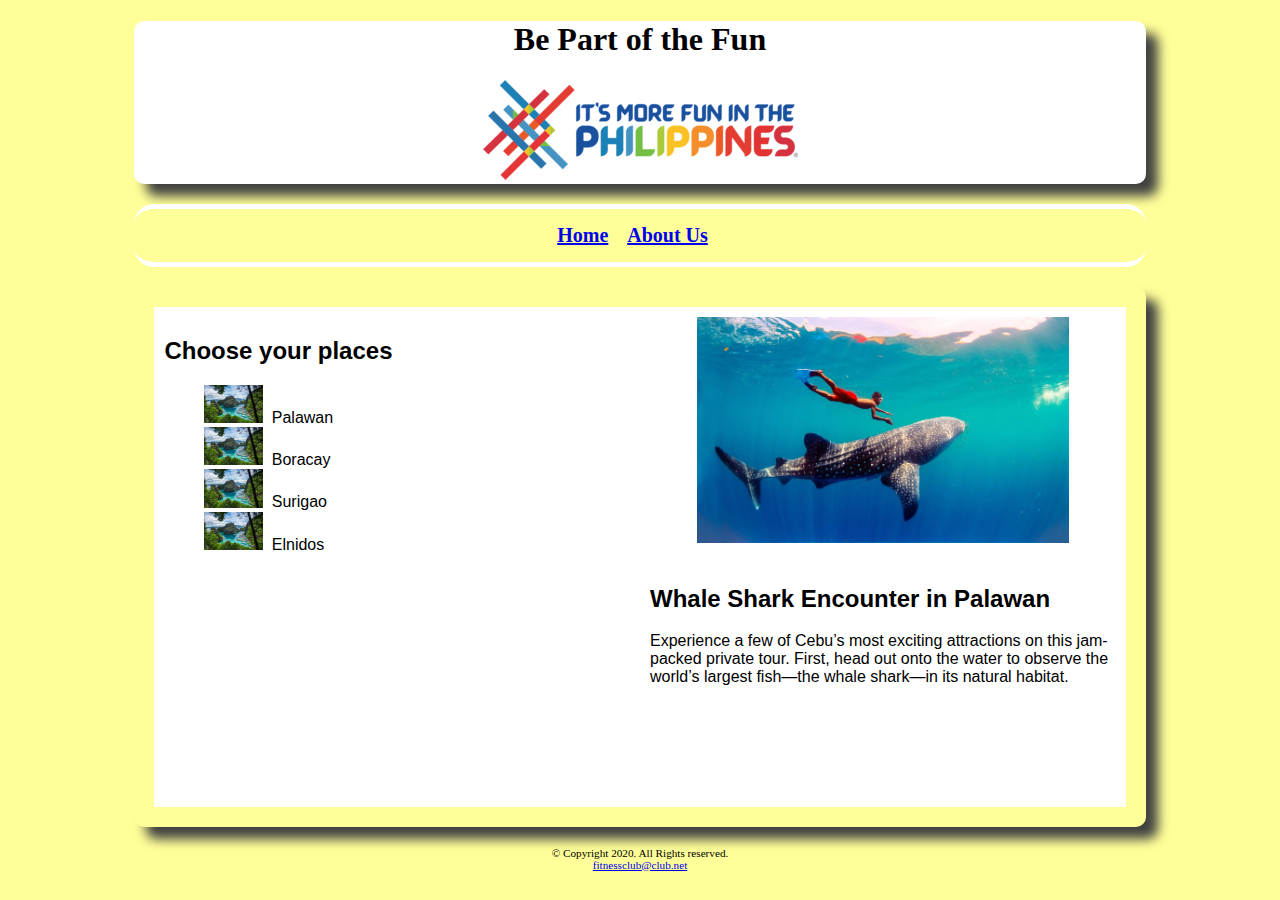
<file: index.html>
<!DOCTYPE html>
<!-- This is the website created by ...... -->
<html lang="en">
  <head>
    <meta charset="UTF-8" />
    <meta name="viewport" content="width=device-width, initial-scale=1.0" />
    <title>BASIC HTML</title>
    <link rel="stylesheet" href="css/styles.css" />
  </head>
  <body>
    <div id="container">
      <!-- this area is for the logo -->
      <header>
        <h1>Be Part of the Fun</h1>
        <a href="another_page.html"
        ><img
          src="images/logo.png"
          alt="Logo"
          title="This leads you to  another page."
      /></a>
      </header>

      <!-- this area is for the hyperlinks to other pages -->
      <nav>
        <a href="index.html">Home</a> &nbsp;&nbsp;
        <a href="aboutus.html">About Us</a> &nbsp;&nbsp;
      </nav>

      <!-- main content of the website -->
      <main>
        <div class="row">
          <div class="column">
            <h2>Choose your places</h2>
            <div class="column1-container">
              <ul>
                <li><img src="images/destination1.jpeg" alt="Palawan" width="40%"/>&nbsp;&nbsp;Palawan</li>
                <li><img src="images/destination1.jpeg" alt="Palawan" width="40%"/>&nbsp;&nbsp;Boracay</li>
                <li><img src="images/destination1.jpeg" alt="Palawan" width="40%"/>&nbsp;&nbsp;Surigao</li>
                <li><img src="images/destination1.jpeg" alt="Palawan" width="40%"/>&nbsp;&nbsp;Elnidos</li>
              </ul>
            </div>
          </div>
          <div class="column">
            <a href="content.html">
              <center><img src="images/tour-2.png" alt="Travel 2" title="This leads you to  another page." width="80%"/></center>
            </a>
            <br>
            <h2>Whale Shark Encounter in Palawan</h2>
            <p>Experience a few of Cebu’s most exciting attractions on this jam-packed private tour. First, head out onto the water to observe the world’s largest fish—the whale shark—in its natural habitat.</p>
          </div>
        </div>
      </main>

      <!-- footer of the webpage -->
      <footer>
        &copy; Copyright 2020. All Rights reserved. <br />
        <a href="mailto:fitnessclub@club.net">fitnessclub@club.net</a>
      </footer>
    </div>
  </body>
</html>
</file>
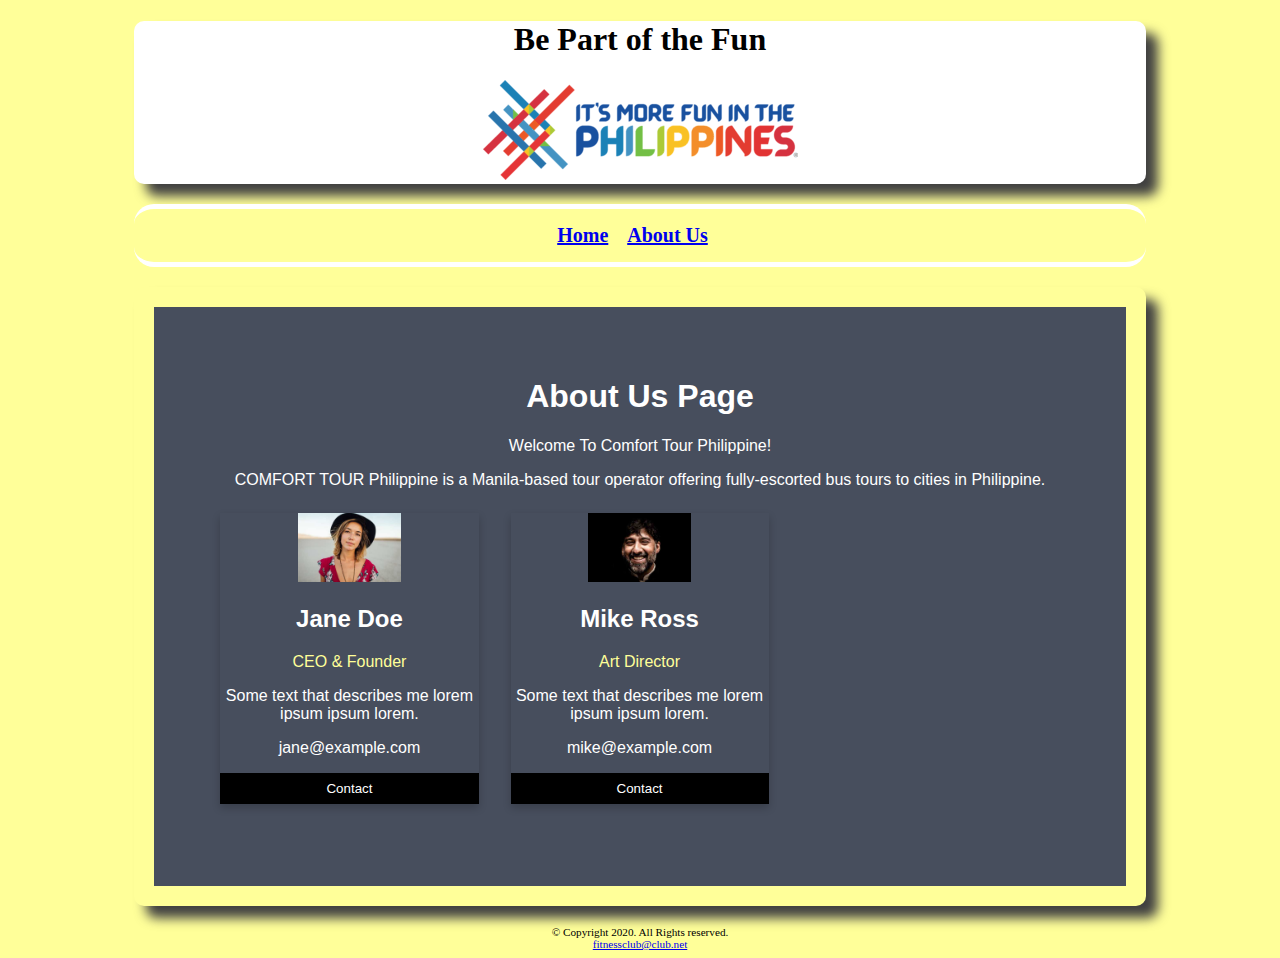
<file: aboutus.html>
<!DOCTYPE html>
<!-- This is the website created by ...... -->
<html lang="en">
  <head>
    <meta charset="UTF-8" />
    <meta name="viewport" content="width=device-width, initial-scale=1.0" />
    <title>BASIC HTML</title>
    <link rel="stylesheet" href="css/about.css" />
  </head>
  <body>
    <div id="container">
      <!-- this area is for the logo -->
      <header>
        <h1>Be Part of the Fun</h1>
        <a href="main.html"
        ><img
          src="images/logo.png"
          alt="Logo"
          title="This leads you to  another page."
      /></a>
      </header>

      <!-- this area is for the hyperlinks to other pages -->
      <nav>
        <a href="index.html">Home</a> &nbsp;&nbsp;
        <a href="aboutus.html">About Us</a> &nbsp;&nbsp;
      </nav>

      <!-- main content of the website -->
      <main>
        <div class="about-section">
            <h1>About Us Page</h1>
            <p>Welcome To Comfort Tour Philippine!</p>
            <p>COMFORT TOUR Philippine is a Manila-based tour operator offering fully-escorted bus tours to cities in Philippine.</p>
            <div class="row">
                <div class="about-column">
                    <div class="card">
                      <img src="images/team1.jpg" alt="Jane" style="width:40%">
                      <div class="container">
                        <h2>Jane Doe</h2>
                        <p class="title">CEO & Founder</p>
                        <p>Some text that describes me lorem ipsum ipsum lorem.</p>
                        <p>jane@example.com</p>
                        <p><button class="button">Contact</button></p>
                      </div>
                    </div>
                  </div>
                  <div class="about-column">
                    <div class="card">
                      <img src="images/team2.jpg" alt="Mike" style="width:40%">
                      <div class="container">
                        <h2>Mike Ross</h2>
                        <p class="title">Art Director</p>
                        <p>Some text that describes me lorem ipsum ipsum lorem.</p>
                        <p>mike@example.com</p>
                        <p><button class="button">Contact</button></p>
                      </div>
                    </div>
                  </div>
            </div>
        </div>
      </main>

      <!-- footer of the webpage -->
      <footer>
        &copy; Copyright 2020. All Rights reserved. <br />
        <a href="mailto:fitnessclub@club.net">fitnessclub@club.net</a>
      </footer>
    </div>
  </body>
</html>
</file>
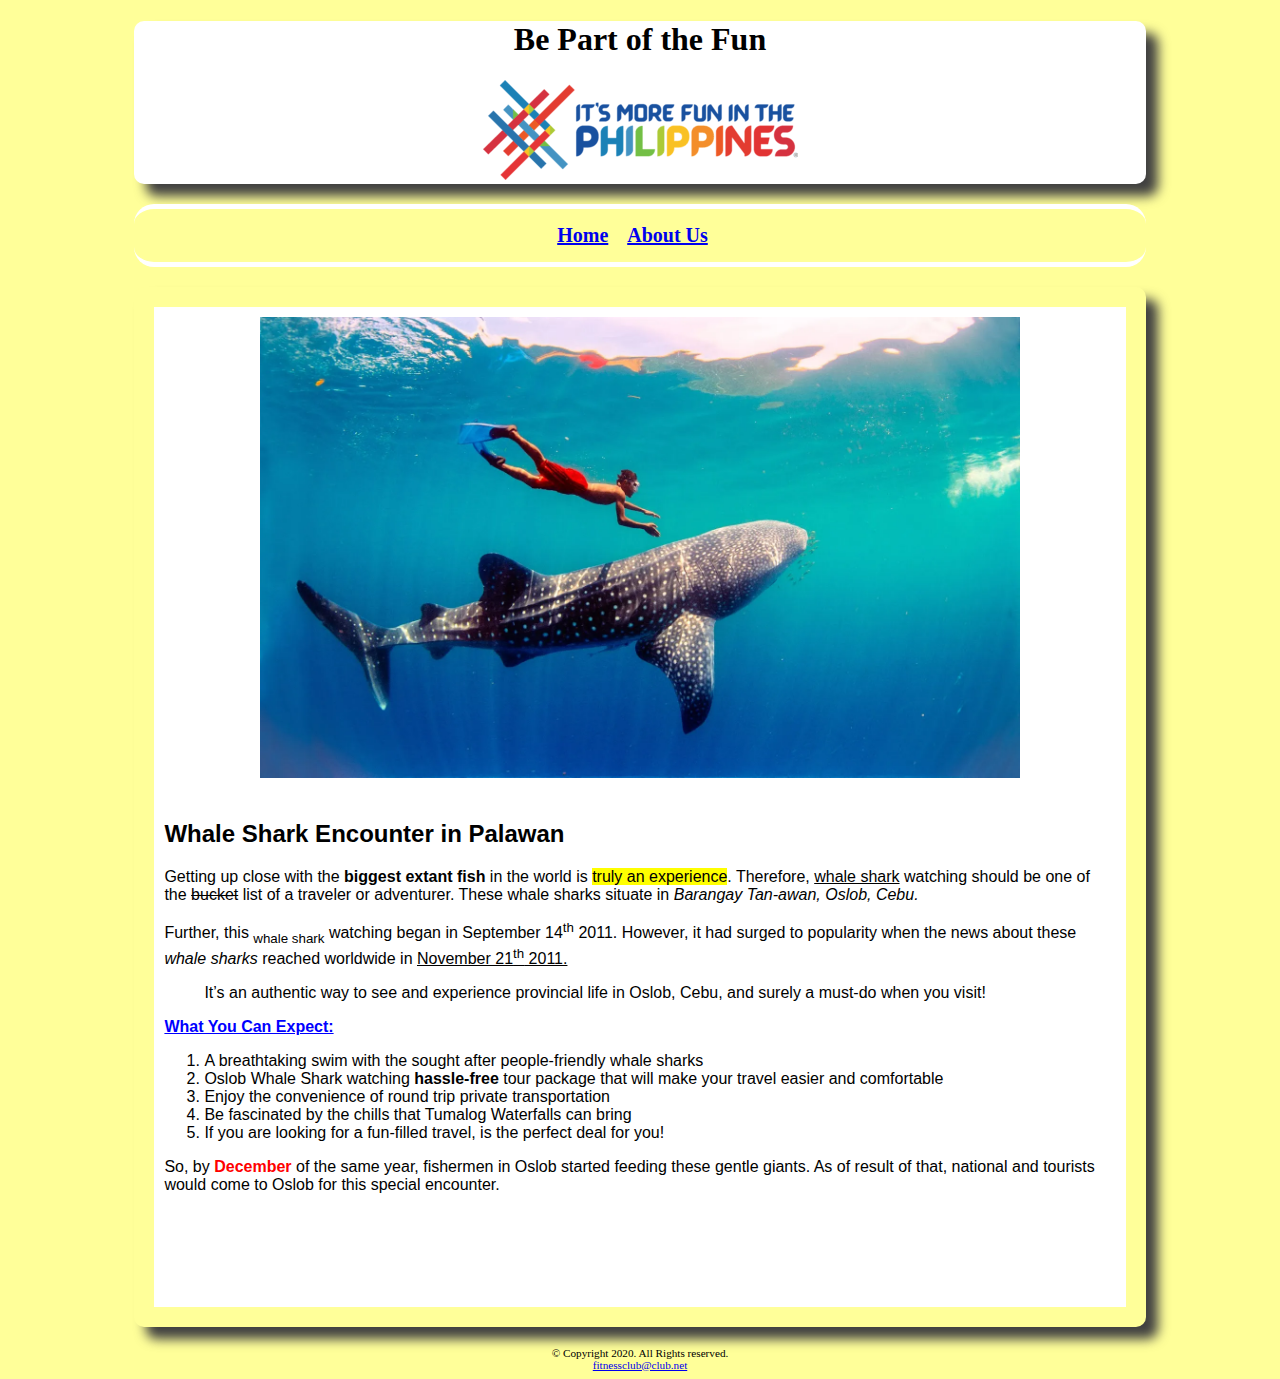
<file: content.html>
<!DOCTYPE html>
<!-- This is the website created by ...... -->
<html lang="en">
  <head>
    <meta charset="UTF-8" />
    <meta name="viewport" content="width=device-width, initial-scale=1.0" />
    <title>BASIC HTML</title>
    <link rel="stylesheet" href="css/content.css" />
  </head>
  <body>
    <div id="container">
      <!-- this area is for the logo -->
      <header>
        <h1>Be Part of the Fun</h1>
        <a href="main.html"
        ><img
          src="images/logo.png"
          alt="Logo"
          title="This leads you to  another page."
      /></a>
      </header>

      <!-- this area is for the hyperlinks to other pages -->
      <nav>
        <a href="index.html">Home</a> &nbsp;&nbsp;
        <a href="aboutus.html">About Us</a> &nbsp;&nbsp;
      </nav>

      <!-- main content of the website -->
      <main>
        <div class="row">
          <div class="full-column">
            <center><img src="images/tour-2.png" alt="Tour 2" style="width:80%"></center>
            <br>
            <h2>Whale Shark Encounter in Palawan</h2>
            <p>Getting up close with the <b>biggest extant fish</b>  in the world is <mark>truly an experience</mark>. Therefore, <ins>whale shark</ins> watching should be one of the <del>bucket</del> list of a traveler or adventurer. These whale sharks situate in <i>Barangay Tan-awan, Oslob, Cebu.</i> </p>
            <p>Further, this <sub>whale shark</sub> watching began in September 14<sup>th</sup> 2011. However, it had surged to popularity when the news about these <em>whale sharks</em> reached worldwide in <u>November 21<sup>th</sup> 2011.</u> </p>
            <blockquote cite="http://www.worldwildlife.org/who/index.html">
                It’s an authentic way to see and experience provincial life in Oslob, Cebu, and surely a must-do when you visit!
            </blockquote>
            <p><b><u style="color:blue;">What You Can Expect:</u></b></p>
            <ol>
                <li>A breathtaking swim with the sought after people-friendly whale sharks</li> 
                <li>Oslob Whale Shark watching <strong>hassle-free</strong> tour package that will make your travel easier and comfortable</li> 
                <li> Enjoy the convenience of round trip private transportation</li>
                <li>Be fascinated by the chills that Tumalog Waterfalls can bring</li> 
                <li>If you are looking for a fun-filled travel, is the perfect deal for you!</li>
            </ol>
            <p>So, by <b style="color:red;">December</b> of the same year, fishermen in Oslob started feeding these gentle giants. As of result of that, national and tourists would come to Oslob for this special encounter. </p>
          </div>
        </div>
      </main>

      <!-- footer of the webpage -->
      <footer>
        &copy; Copyright 2020. All Rights reserved. <br />
        <a href="mailto:fitnessclub@club.net">fitnessclub@club.net</a>
      </footer>
    </div>
  </body>
</html>
</file>
<file: css/styles.css>
body {
  background-color: #ffff99;
}

#container {
  width: 80%;
  margin-left: auto;
  margin-right: auto;
}

.column1-container {
  width: 40%;
}

ul {
  list-style-type: none;
}

ul > li p {
  float: right;
}

* {
  box-sizing: border-box;
}

/* Create two equal columns that floats next to each other */
.column {
  float: left;
  width: 50%;
  padding: 10px;
  height: 500px; /* Should be removed. Only for demonstration */
  background-color: #ffffff;
}

/* Create two equal columns that floats next to each other */
.full-column {
  float: left;
  width: 100%;
  padding: 10px;
  height: 1000px; /* Should be removed. Only for demonstration */
  background-color: #ffffff;
}

/* Clear floats after the columns */
.row:after {
  content: "";
  display: table;
  clear: both;
}

header {
  margin-top: 10px;
  margin-bottom: 20px;
  background-color: #ffffff;
  border-radius: 10px;
  box-shadow: 12px 12px 12px #404040;
  text-align: center;
}

nav {
  font-family: Georgia, "Times New Roman", Times, serif;
  font-size: 1.25em;
  font-weight: bold;
  text-align: center;
  padding: 15px;
  margin-top: 10px;
  margin-bottom: 10px;
  border-radius: 20px;
  border-top: 5px solid #ffffff;
  border-bottom: 5px solid #ffffff;
}

main {
  font-family: Verdana, Arial, sans-serif;
  font-size: 1em;
  margin-top: 20px;
  margin-bottom: 10px;
  padding: 20px;
  border-radius: 10px;
  background-color: #ffff99;
  box-shadow: 12px 12px 12px #404040;
}

footer {
  font-size: 0.7em;
  text-align: center;
  margin-top: 20px;
}

.about-section {
  padding: 50px;
  text-align: center;
  background-color: #474e5d;
  color: white;
}


.abount-column {
  float: left;
  width: 33.3%;
  margin-bottom: 16px;
  padding: 0 8px;
}

.card {
  box-shadow: 0 4px 8px 0 rgba(0, 0, 0, 0.2);
  margin: 8px;
}

.title {
  color: #ffff99;
}

.button {
  border: none;
  outline: 0;
  display: inline-block;
  padding: 8px;
  color: white;
  background-color: #000;
  text-align: center;
  cursor: pointer;
  width: 100%;
}

.button:hover {
  background-color: #555;
}
</file>
<file: css/about.css>
body {
    background-color: #ffff99;
  }
  
  #container {
    width: 80%;
    margin-left: auto;
    margin-right: auto;
  }
  
  ul {
    list-style-type: none;
  }
  
  ul > li p {
    float: right;
  }
  
  * {
    box-sizing: border-box;
  }
  
  
  /* Clear floats after the columns */
  .row:after {
    content: "";
    display: table;
    clear: both;
  }
  
  header {
    margin-top: 10px;
    margin-bottom: 20px;
    background-color: #ffffff;
    border-radius: 10px;
    box-shadow: 12px 12px 12px #404040;
    text-align: center;
  }
  
  nav {
    font-family: Georgia, "Times New Roman", Times, serif;
    font-size: 1.25em;
    font-weight: bold;
    text-align: center;
    padding: 15px;
    margin-top: 10px;
    margin-bottom: 10px;
    border-radius: 20px;
    border-top: 5px solid #ffffff;
    border-bottom: 5px solid #ffffff;
  }
  
  main {
    font-family: Verdana, Arial, sans-serif;
    font-size: 1em;
    margin-top: 20px;
    margin-bottom: 10px;
    padding: 20px;
    border-radius: 10px;
    background-color: #ffff99;
    box-shadow: 12px 12px 12px #404040;
  }
  
  footer {
    font-size: 0.7em;
    text-align: center;
    margin-top: 20px;
  }
  
  .about-section {
    padding: 50px;
    text-align: center;
    background-color: #474e5d;
    color: white;
  }
  
  
  .about-column {
    float: left;
    width: 33.3%;
    margin-bottom: 16px;
    padding: 0 8px;
  }
  
  .card {
    box-shadow: 0 4px 8px 0 rgba(0, 0, 0, 0.2);
    margin: 8px;
  }
  
  .title {
    color: #ffff99;
  }
  
  .button {
    border: none;
    outline: 0;
    display: inline-block;
    padding: 8px;
    color: white;
    background-color: #000;
    text-align: center;
    cursor: pointer;
    width: 100%;
  }
  
  .button:hover {
    background-color: #555;
  }
</file>
<file: css/content.css>
body {
    background-color: #ffff99;
  }
  
  #container {
    width: 80%;
    margin-left: auto;
    margin-right: auto;
  }
  
  .column1-container {
    width: 40%;
  }
  
  ul {
    list-style-type: none;
  }
  
  ul > li p {
    float: right;
  }
  
  * {
    box-sizing: border-box;
  }
  
  /* Create two equal columns that floats next to each other */
  .full-column {
    float: left;
    width: 100%;
    padding: 10px;
    height: 1000px; /* Should be removed. Only for demonstration */
    background-color: #ffffff;
  }
  
  /* Clear floats after the columns */
  .row:after {
    content: "";
    display: table;
    clear: both;
  }
  
  header {
    margin-top: 10px;
    margin-bottom: 20px;
    background-color: #ffffff;
    border-radius: 10px;
    box-shadow: 12px 12px 12px #404040;
    text-align: center;
  }
  
  nav {
    font-family: Georgia, "Times New Roman", Times, serif;
    font-size: 1.25em;
    font-weight: bold;
    text-align: center;
    padding: 15px;
    margin-top: 10px;
    margin-bottom: 10px;
    border-radius: 20px;
    border-top: 5px solid #ffffff;
    border-bottom: 5px solid #ffffff;
  }
  
  main {
    font-family: Verdana, Arial, sans-serif;
    font-size: 1em;
    margin-top: 20px;
    margin-bottom: 10px;
    padding: 20px;
    border-radius: 10px;
    background-color: #ffff99;
    box-shadow: 12px 12px 12px #404040;
  }
  
  footer {
    font-size: 0.7em;
    text-align: center;
    margin-top: 20px;
  }
</file>
